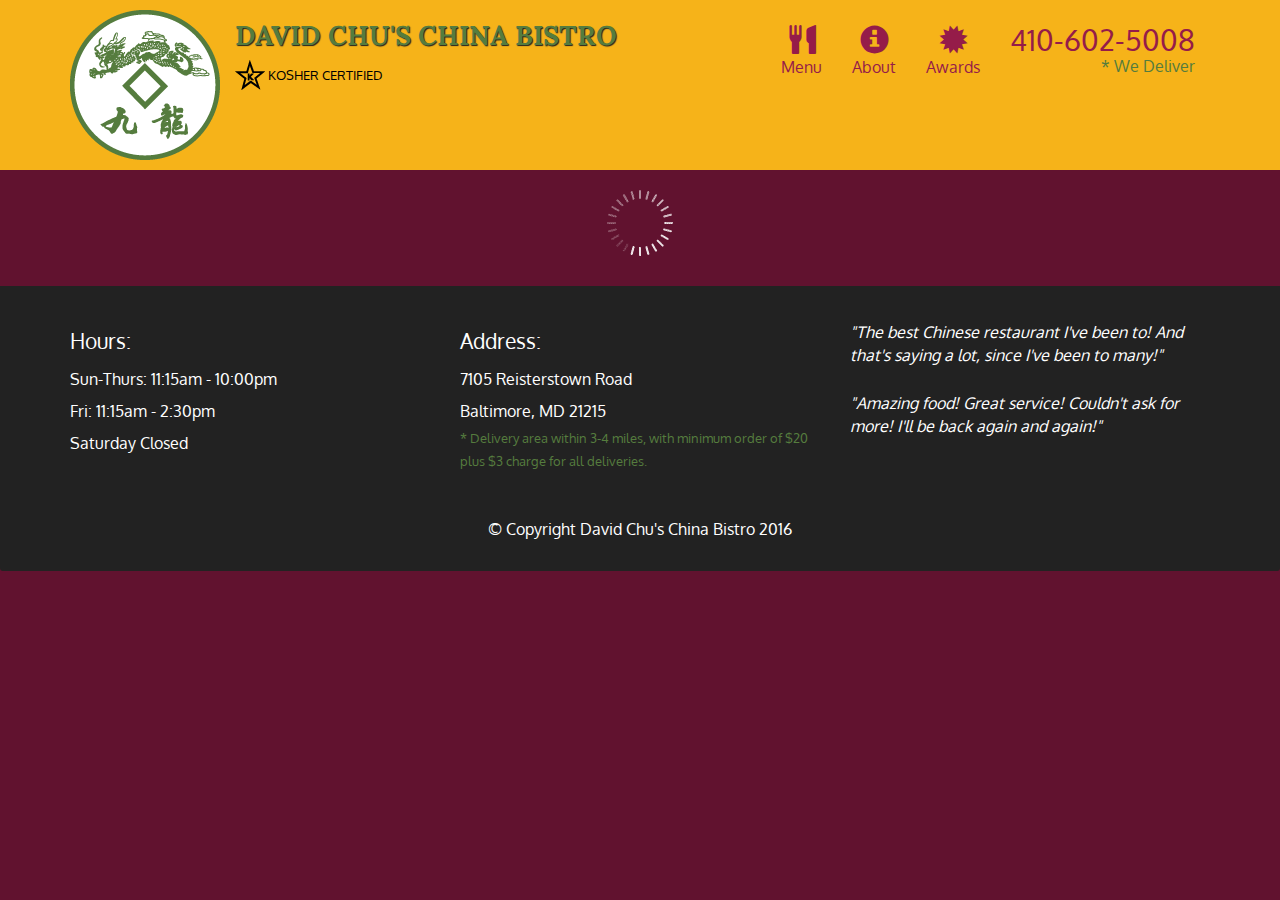
<file: Assg/index.html>
<!doctype html>
<html lang="en">
  <head>
    <meta charset="utf-8">
    <meta http-equiv="X-UA-Compatible" content="IE=edge">
    <meta name="viewport" content="width=device-width, initial-scale=1">
    <title>David Chu's China Bistro</title>
    <link rel="stylesheet" href="css/bootstrap.min.css">
    <link rel="stylesheet" href="css/styles.css">
    <link href='https://fonts.googleapis.com/css?family=Oxygen:400,300,700' rel='stylesheet' type='text/css'>
    <link href='https://fonts.googleapis.com/css?family=Lora' rel='stylesheet' type='text/css'>
  </head>
<body>
  <header>
    <nav id="header-nav" class="navbar navbar-default">
      <div class="container">
        <div class="navbar-header">
          <a href="index.html" class="pull-left visible-md visible-lg">
            <div id="logo-img" alt="Logo image"></div>
          </a>

          <div class="navbar-brand">
            <a href="index.html"><h1>David Chu's China Bistro</h1></a>
            <p>
              <img src="images/star-k-logo.png" alt="Kosher certification">
              <span>Kosher Certified</span>
            </p>
          </div>

          <button id="navbarToggle" type="button" class="navbar-toggle collapsed" data-toggle="collapse" data-target="#collapsable-nav" aria-expanded="false">
            <span class="sr-only">Toggle navigation</span>
            <span class="icon-bar"></span>
            <span class="icon-bar"></span>
            <span class="icon-bar"></span>
          </button>
        </div>
        
        <div id="collapsable-nav" class="collapse navbar-collapse">
           <ul id="nav-list" class="nav navbar-nav navbar-right">
            <li id="navHomeButton" class="visible-xs active">
              <a href="index.html">
                <span class="glyphicon glyphicon-home"></span> Home</a>
            </li>
            <li id="navMenuButton">
              <a href="#" onclick="$dc.loadMenuCategories();">
                <span class="glyphicon glyphicon-cutlery"></span><br class="hidden-xs"> Menu</a>
            </li>
            <li>
              <a href="#">
                <span class="glyphicon glyphicon-info-sign"></span><br class="hidden-xs"> About</a>
            </li>
            <li>
              <a href="#">
                <span class="glyphicon glyphicon-certificate"></span><br class="hidden-xs"> Awards</a>
            </li>
            <li id="phone" class="hidden-xs">
              <a href="tel:410-602-5008">
                <span>410-602-5008</span></a><div>* We Deliver</div>
            </li>
          </ul><!-- #nav-list -->
        </div><!-- .collapse .navbar-collapse -->
      </div><!-- .container -->
    </nav><!-- #header-nav -->
  </header>

  <div id="call-btn" class="visible-xs">
    <a class="btn" href="tel:410-602-5008">
    <span class="glyphicon glyphicon-earphone"></span>
    410-602-5008
    </a>
  </div>
  <div id="xs-deliver" class="text-center visible-xs">* We Deliver</div>

  <div id="main-content" class="container"></div>

  <footer class="panel-footer">
    <div class="container">
      <div class="row">
        <section id="hours" class="col-sm-4">
          <span>Hours:</span><br>
          Sun-Thurs: 11:15am - 10:00pm<br>
          Fri: 11:15am - 2:30pm<br>
          Saturday Closed
          <hr class="visible-xs">
        </section>
        <section id="address" class="col-sm-4">
          <span>Address:</span><br>
          7105 Reisterstown Road<br>
          Baltimore, MD 21215
          <p>* Delivery area within 3-4 miles, with minimum order of $20 plus $3 charge for all deliveries.</p>
          <hr class="visible-xs">
        </section>
        <section id="testimonials" class="col-sm-4">
          <p>"The best Chinese restaurant I've been to! And that's saying a lot, since I've been to many!"</p>
          <p>"Amazing food! Great service! Couldn't ask for more! I'll be back again and again!"</p>
        </section>
      </div>
      <div class="text-center">&copy; Copyright David Chu's China Bistro 2016</div>
    </div>
  </footer>

  <!-- jQuery (Bootstrap JS plugins depend on it) -->
  <script src="js/jquery-2.1.4.min.js"></script>
  <script src="js/bootstrap.min.js"></script>
  <script src="js/ajax-utils.js"></script>
  <script src="js/script.js"></script>
</body>
</html>
</file>
<file: Assg/css/styles.css>
body {
  font-size: 16px;
  color: #fff;
  background-color: #61122f;
  font-family: 'Oxygen', sans-serif;
}

/** HEADER **/
#header-nav {
  background-color: #f6b319;
  border-radius: 0;
  border: 0;
}

#logo-img {
  background: url('../images/restaurant-logo_large.png') no-repeat;
  width: 150px;
  height: 150px;
  margin: 10px 15px 10px 0;
}

.navbar-brand {
  padding-top: 25px;
}
.navbar-brand h1 { /* Restaurant name */
  font-family: 'Lora', serif;
  color: #557c3e;
  font-size: 1.5em;
  text-transform: uppercase;
  font-weight: bold;
  text-shadow: 1px 1px 1px #222;
  margin-top: 0;
  margin-bottom: 0;
  line-height: .75;
}
.navbar-brand a:hover, .navbar-brand a:focus {
  text-decoration: none;
}
.navbar-brand p { /* Kosher cert */
  color: #000;
  text-transform: uppercase;
  font-size: .7em;
  margin-top: 15px;
}
.navbar-brand p span { /* Star-K */
  vertical-align: middle;
}

#nav-list {
  margin-top: 10px;
}
#nav-list a {
  color: #951C49;
  text-align: center;
}
#nav-list a:hover {
  background: #E7E7E7;
}
#nav-list a span {
  font-size: 1.8em;
}

#phone {
  margin-top: 5px;
}
#phone a { /* Phone number */
  text-align: right;
  padding-bottom: 0;
}
#phone div { /* We Deliver */
  color: #557c3e;
  text-align: right;
  padding-right: 15px;
}

.navbar-header button.navbar-toggle, .navbar-header .icon-bar {
  border: 1px solid #61122f;
}
.navbar-header button.navbar-toggle {
  clear: both;
  margin-top: -30px;
}
/* END HEADER */

/* FOOTER */
.panel-footer {
  margin-top: 30px;
  padding-top: 35px;
  padding-bottom: 30px;
  background-color: #222;
  border-top: 0;
}
.panel-footer div.row {
  margin-bottom: 35px;
}
#hours, #address {
  line-height: 2;
}
#hours > span, #address > span {
  font-size: 1.3em;
}
#address p {
  color: #557c3e;
  font-size: .8em;
  line-height: 1.8;
}
#testimonials {
  font-style: italic;
}
#testimonials p:nth-child(2) {
  margin-top: 25px;
}
/* END FOOTER */



/* HOME PAGE */
.container .jumbotron {
  box-shadow: 0 0 50px #3F0C1F;
  border: 2px solid #3F0C1F;
}

#menu-tile, #specials-tile, #map-tile {
  height: 250px;
  width: 100%;
  margin-bottom: 15px;
  position: relative;
  border: 2px solid #3F0C1F;
  overflow: hidden;
}
#menu-tile:hover, #specials-tile:hover, #map-tile:hover {
  box-shadow: 0 1px 5px 1px #cccccc;
}
#menu-tile {
  background: url('../images/menu-tile.jpg') no-repeat;
  background-position: center;
}
#specials-tile {
  background: url('../images/specials-tile.jpg') no-repeat;
  background-position: center;
}
#menu-tile span, #specials-tile span, #map-tile span {
  position: absolute;
  bottom: 0;
  right: 0;
  width: 100%;
  text-align: center;
  font-size: 1.6em;
  text-transform: uppercase;
  background-color: #000;
  color: #fff;
  opacity: .8;
}
/* END HOME PAGE */

/* MENU CATEGORIES PAGE */
.category-tile { 
  position: relative;
  border: 2px solid #3F0C1F;
  overflow: hidden;
  width: 200px;
  height: 200px;
  margin: 0 auto 15px;
}
.category-tile span {
  position: absolute;
  bottom: 0;
  right: 0;
  width: 100%;
  text-align: center;
  font-size: 1.2em;
  text-transform: uppercase;
  background-color: #000;
  color: #fff;
  opacity: .8;
}
.category-tile:hover {
  box-shadow: 0 1px 5px 1px #cccccc;
}

#menu-categories-title + div {
  margin-bottom: 50px;
}
/* END MENU CATEGORIES PAGE */

/* SINGLE CATEGORY PAGE */
.menu-item-tile {
  margin-bottom: 25px;
}
.menu-item-tile hr {
  width: 80%;
}
.menu-item-tile .menu-item-price {
  font-size: 1.1em;
  text-align: right;
  margin-top: -15px;
  margin-right: -15px;
}
.menu-item-tile .menu-item-price span {
  font-size: .6em;
}
.menu-item-photo {
  position: relative;
  border: 2px solid #3F0C1F; 
  overflow: hidden;
  padding: 0;
  margin-right: -15px;
  margin-left: auto;
  margin-bottom: 20px;
  max-width: 250px;
}
.menu-item-photo div {
  position: absolute;
  bottom: 0;
  right: 0;
  width: 80px;
  background-color: #557c3e;
  text-align: center;
}
.menu-item-description {
  padding-right: 30px;
}
h3.menu-item-title {
  margin: 0 0 10px;
}
.menu-item-details {
  font-size: .9em;
  font-style: italic;
}
/* END SINGLE CATEGORY PAGE */


/********** Large devices only **********/
@media (min-width: 1200px) {
  .container .jumbotron {
    background: url('../images/jumbotron_1200.jpg') no-repeat;
    height: 675px;
  }
}

/********** Medium devices only **********/
@media (min-width: 992px) and (max-width: 1199px) {
  /* Header */
  #logo-img {
    background: url('../images/restaurant-logo_medium.png') no-repeat;
    width: 100px;
    height: 100px;
    margin: 5px 5px 5px 0;
  }
  /* End Header */

  /* Home Page */
  .container .jumbotron {
    background: url('../images/jumbotron_992.jpg') no-repeat;
    height: 558px;
  }
  /* End Home Page */
}

/********** Small devices only **********/
@media (min-width: 768px) and (max-width: 991px) {
  /* Home Page */
  .container .jumbotron {
    background: url('../images/jumbotron_768.jpg') no-repeat;
    height: 432px;
  }
  /* End Home Page */
}

/********** Extra small devices only **********/
@media (max-width: 767px) {
  /* Header */
  .navbar-brand {
    padding-top: 10px;
    height: 80px;
  }
  .navbar-brand h1 { /* Restaurant name */
    padding-top: 10px;
    font-size: 5vw; /* 1vw = 1% of viewport width */
  }
  .navbar-brand p { /* Kosher cert */
    font-size: .6em;
    margin-top: 12px;
  }
  .navbar-brand p img { /* Star-K */
    height: 20px;
  }

  #collapsable-nav a { /* Collapsed nav menu text */
    font-size: 1.2em;
  }
  #collapsable-nav a span { /* Collapsed nav menu glyph */
    font-size: 1em;
    margin-right: 5px;
  }

  #call-btn > a {
    font-size: 1.5em;
    display: block;
    margin: 0 20px;
    padding: 10px;
    border: 2px solid #fff;
    background-color: #f6b319;
    color: #951c49;
  }
  #xs-deliver {
    margin-top: 5px;
    font-size: .7em;
    letter-spacing: .1em;
    text-transform: uppercase;
  }
  /* End Header */

  /* Footer */
  .panel-footer section {
    margin-bottom: 30px;
    text-align: center;
  }
  .panel-footer section:nth-child(3) {
    margin-bottom: 0; /* margin already exists on the whole row */
  }
  .panel-footer section hr {
    width: 50%;
  }
  /* End Footer */

  /* Home Page */
  .container .jumbotron {
    margin-top: 30px;
    padding: 0;
  }
  #menu-tile, #specials-tile {
    width: 360px;
    margin: 0 auto 15px;
  }

  .menu-item-photo {
    margin-right: auto;
  }
  .menu-item-tile .menu-item-price {
    text-align: center;
  }
  .menu-item-description {
    text-align: center;;
  }
}


/********** Super extra small devices Only :-) (e.g., iPhone 4) **********/
@media (max-width: 479px) {
  /* Header */
  .navbar-brand h1 { /* Restaurant name */
    padding-top: 5px;
    font-size: 6vw;
  }
  /* End Header */
  
  /* Home page */
  #menu-tile, #specials-tile {
    width: 280px;
    margin: 0 auto 15px;
  }

  .col-xxs-12 {
    position: relative;
    min-height: 1px;
    padding-right: 15px;
    padding-left: 15px;
    float: left;
    width: 100%;
  }
}
</file>
